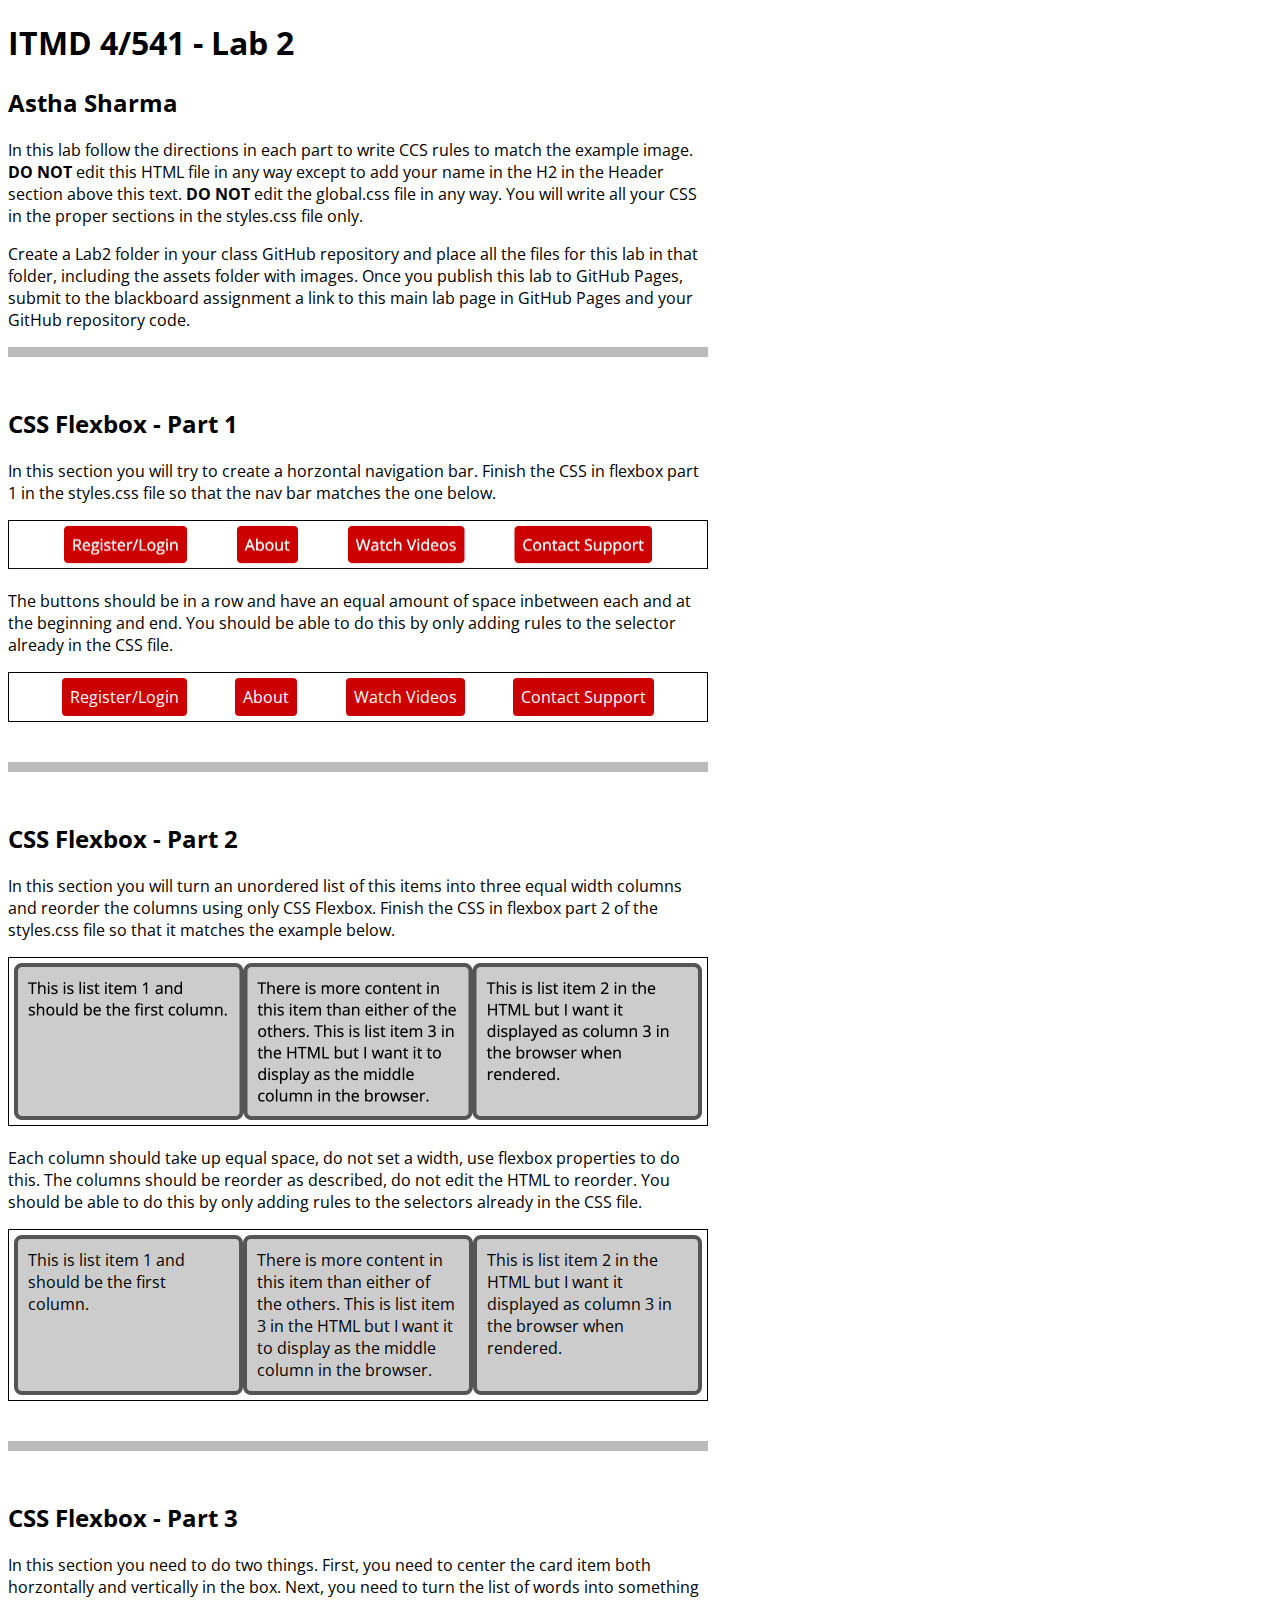
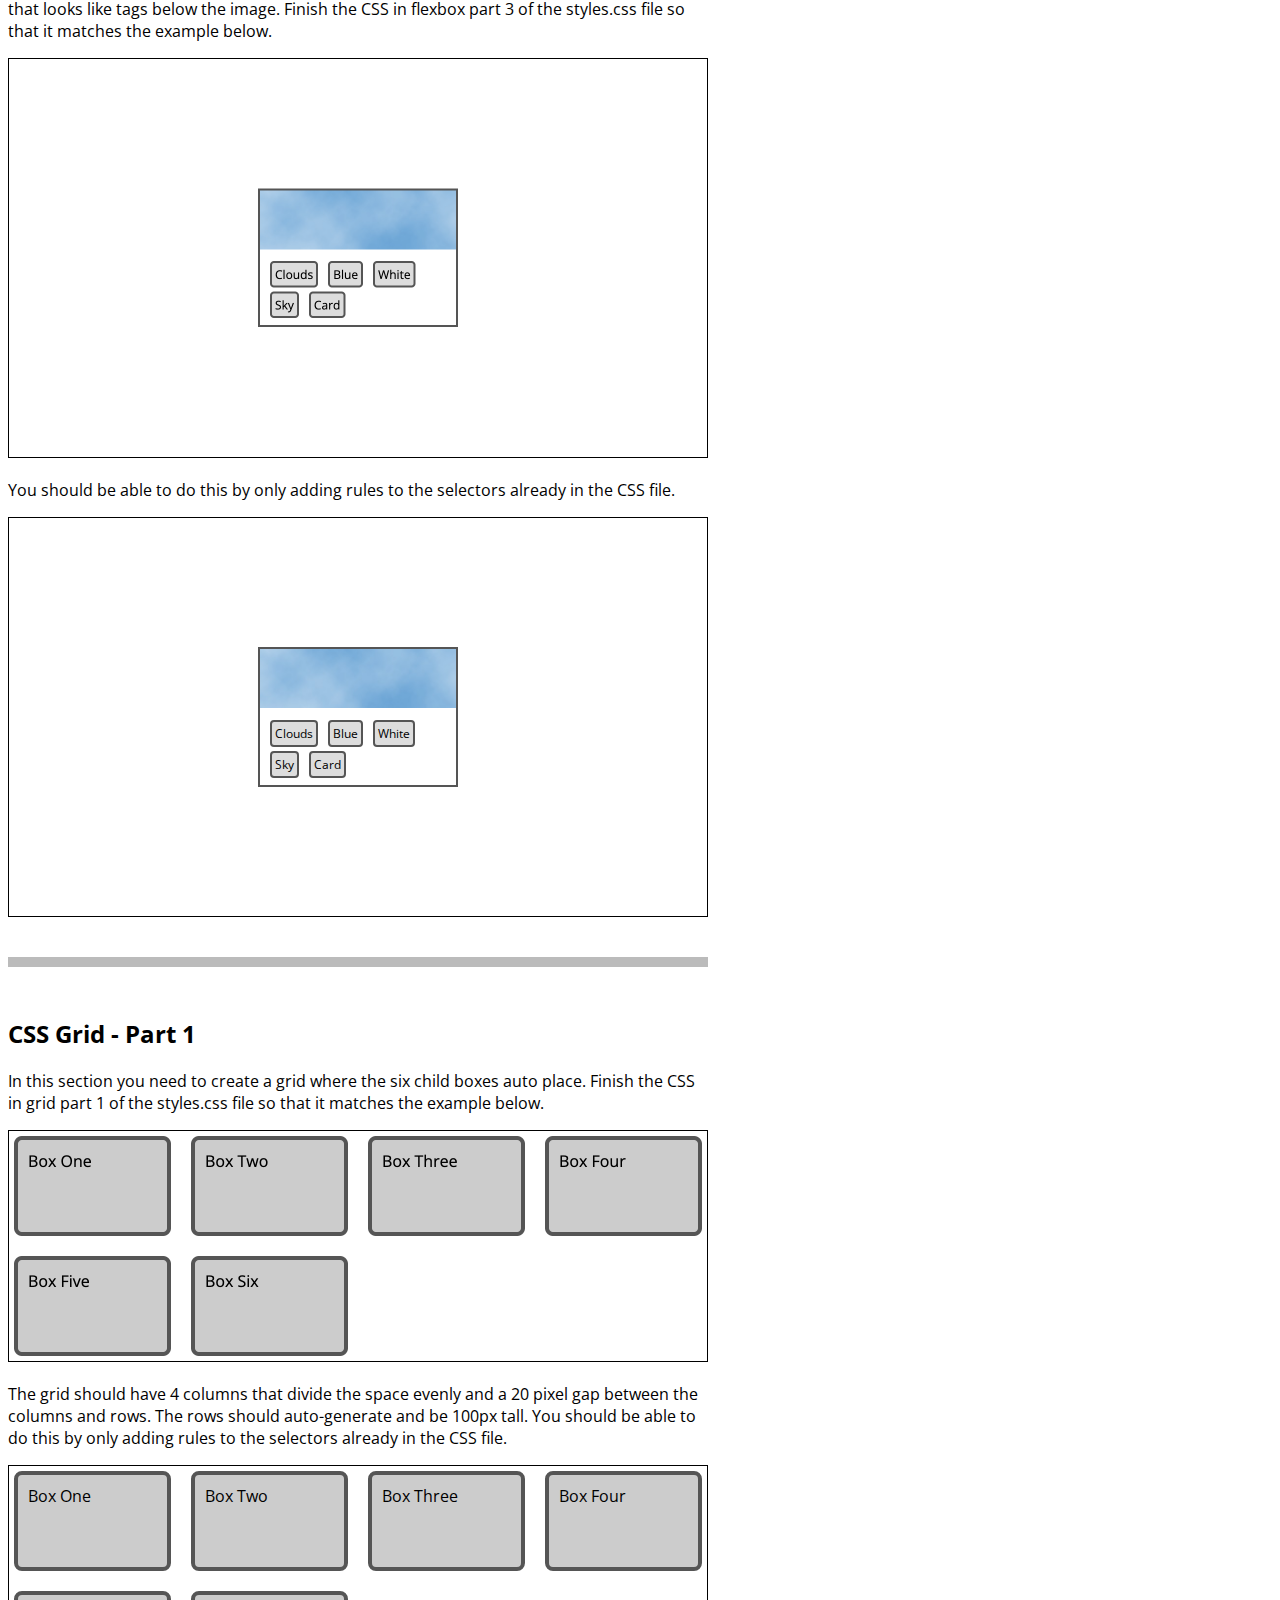
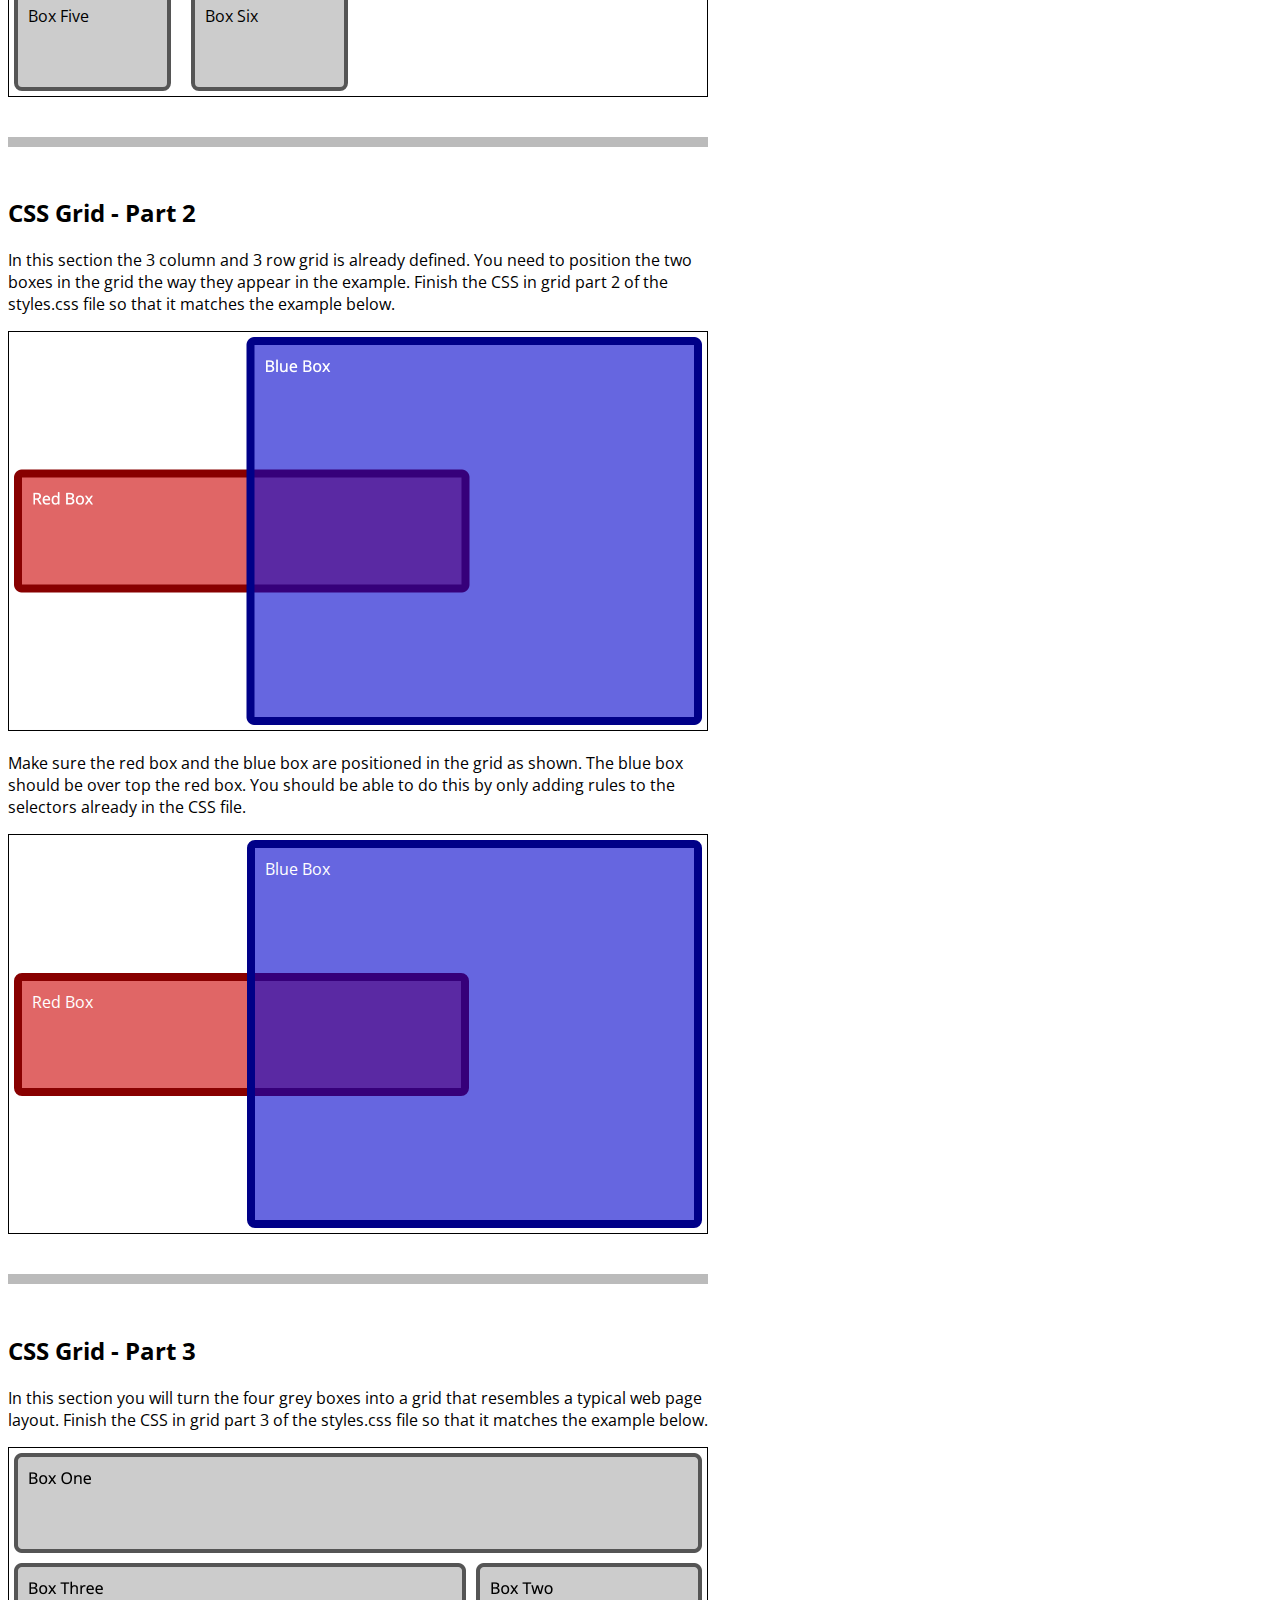
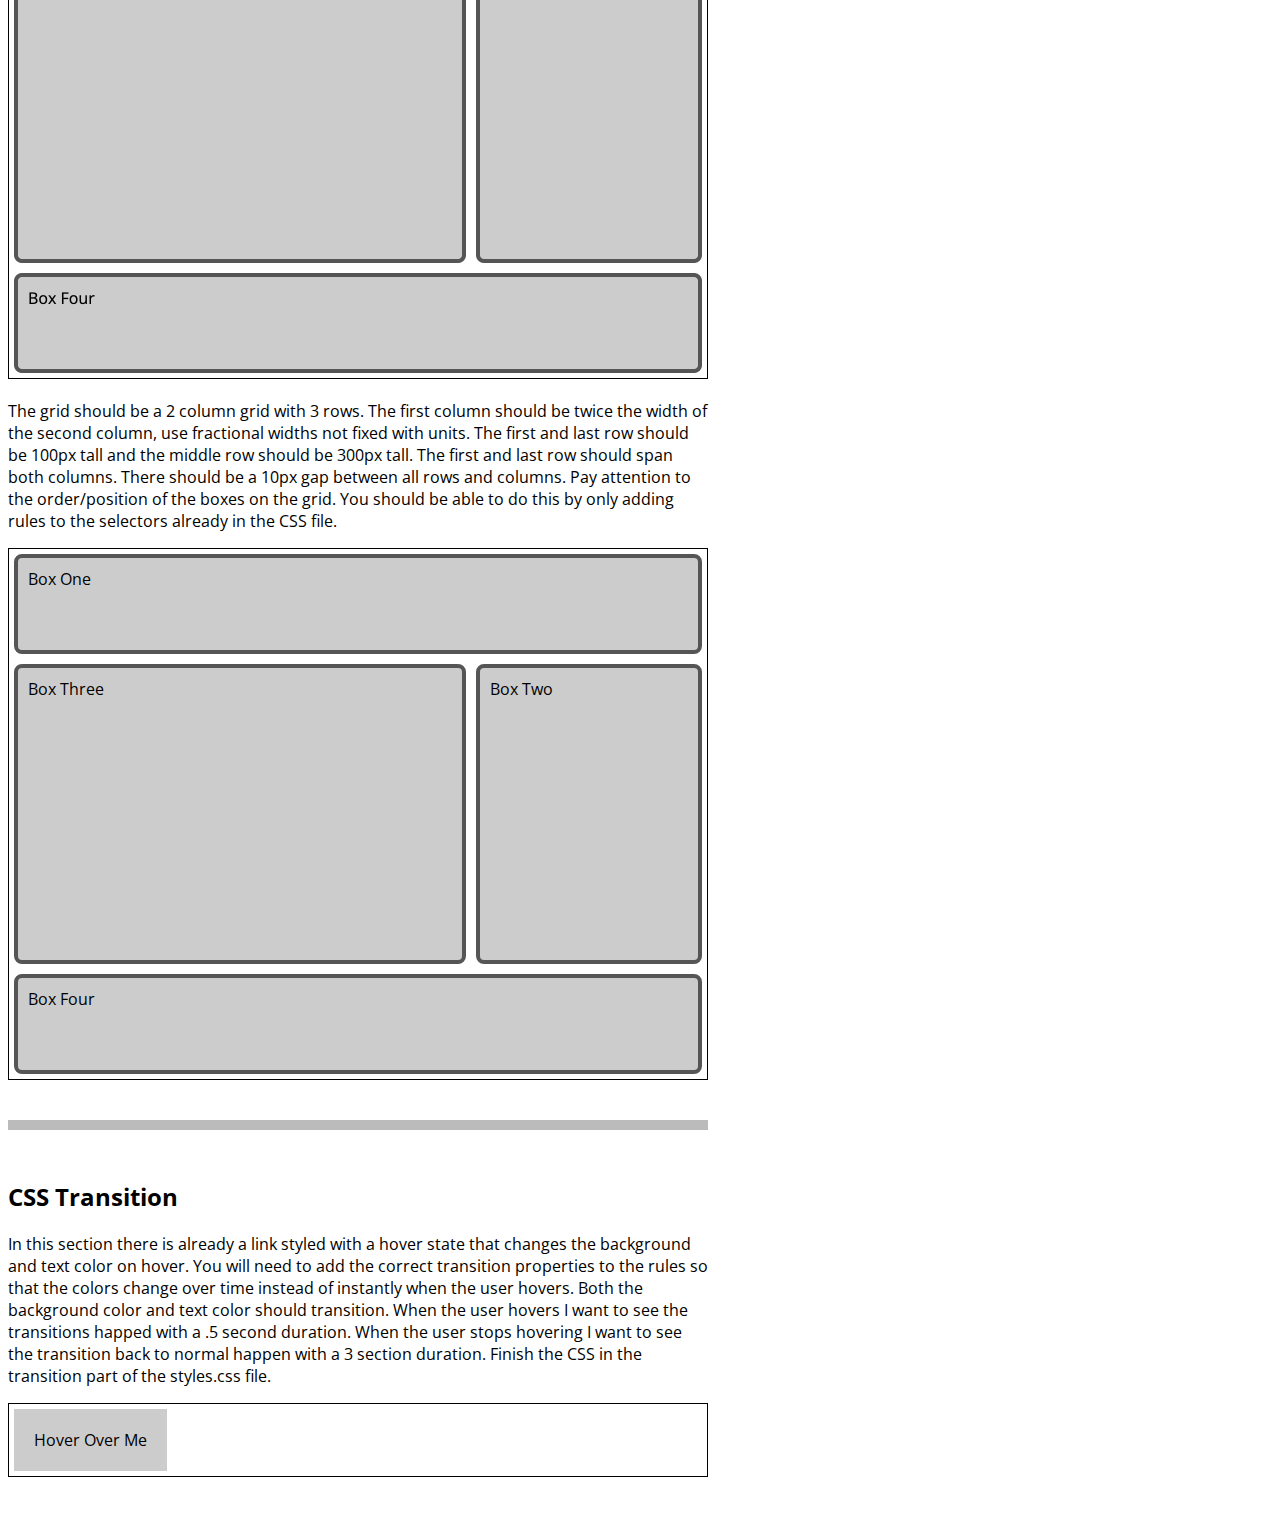
<file: index.html>
<!DOCTYPE html>
<html lang="en">
<head>
  <meta charset="UTF-8">
  <meta http-equiv="X-UA-Compatible" content="IE=edge">
  <meta name="viewport" content="width=device-width, initial-scale=1.0">
  <title>ITMD 4/541 - Lab 2</title>
  <link rel="preconnect" href="https://fonts.googleapis.com">
  <link rel="preconnect" href="https://fonts.gstatic.com" crossorigin>
  <link href="https://fonts.googleapis.com/css2?family=Open+Sans:ital,wght@0,400;0,700;1,400&display=swap" rel="stylesheet">
  <link href="assets/global.css" rel="stylesheet">
  <link href="styles.css" rel="stylesheet">
</head>
<body>
  <header class="w700">
    <h1>ITMD 4/541 - Lab 2</h1>
    <h2>Astha Sharma</h2>
    <p>In this lab follow the directions in each part to write CCS rules to match the example image. <strong>DO NOT</strong> edit this HTML file in any way except to add your name in the H2 in the Header section above this text. <strong>DO NOT</strong> edit the global.css file in any way. You will write all your CSS in the proper sections in the styles.css file only.</p>
    <p>Create a Lab2 folder in your class GitHub repository and place all the files for this lab in that folder, including the assets folder with images. Once you publish this lab to GitHub Pages, submit to the blackboard assignment a link to this main lab page in GitHub Pages and your GitHub repository code.</p>
  </header>
  <section id="flex-section1" class="w700">
    <h2>CSS Flexbox - Part 1</h2>
    <p>In this section you will try to create a horzontal navigation bar. Finish the CSS in flexbox part 1 in the styles.css file so that the nav bar matches the one below.</p>
    <img src="assets/flex-p1.png" alt="flexbox part 1 example" width="700">
    <p>The buttons should be in a row and have an equal amount of space inbetween each and at the beginning and end. You should be able to do this by only adding rules to the selector already in the CSS file.</p>
    <div class="box">
      <nav>
        <ul>
          <li><a class="btn" href="#/register">Register/Login</a></li>
          <li><a class="btn" href="#/about">About</a></li>
          <li><a class="btn" href="#/videos">Watch Videos</a></li>
          <li><a class="btn" href="#/support">Contact Support</a></li>
        </ul>
      </nav>
    </div>
  </section>
  <section id="flex-section2" class="w700">
    <h2>CSS Flexbox - Part 2</h2>
    <p>In this section you will turn an unordered list of this items into three equal width columns and reorder the columns using only CSS Flexbox. Finish the CSS in flexbox part 2 of the styles.css file so that it matches the example below.</p>
    <img src="assets/flex-p2.png" alt="flexbox part 2 example" width="700">
    <p>Each column should take up equal space, do not set a width, use flexbox properties to do this. The columns should be reorder as described, do not edit the HTML to reorder. You should be able to do this by only adding rules to the selectors already in the CSS file.</p>
    <div class="box">
      <nav>
        <ul>
          <li class="greybox item1">This is list item 1 and should be the first column.</li>
          <li class="greybox item2">This is list item 2 in the HTML but I want it displayed as column 3 in the browser when rendered.</li>
          <li class="greybox item3">There is more content in this item than either of the others. This is list item 3 in the HTML but I want it to display as the middle column in the browser.</li>
        </ul>
      </nav>
    </div>
  </section>
  <section id="flex-section3" class="w700">
    <h2>CSS Flexbox - Part 3</h2>
    <p>In this section you need to do two things. First, you need to center the card item both horzontally and vertically in the box. Next, you need to turn the list of words into something that looks like tags below the image. Finish the CSS in flexbox part 3 of the styles.css file so that it matches the example below.</p>
    <img src="assets/flex-p3.png" alt="flexbox part 3 example" width="700">
    <p>You should be able to do this by only adding rules to the selectors already in the CSS file.</p>
    <div class="box h400">
      <div class="card">
        <img src="assets/clouds.jpg" alt="clouds" width="200">
        <div class="tags">
          <ul>
            <li>Clouds</li>
            <li>Blue</li>
            <li>White</li>
            <li>Sky</li>
            <li>Card</li>
          </ul>
        </div>
      </div>
    </div>
  </section>
  <section id="grid-section1" class="w700">
    <h2>CSS Grid - Part 1</h2>
    <p>In this section you need to create a grid where the six child boxes auto place. Finish the CSS in grid part 1 of the styles.css file so that it matches the example below.</p>
    <img src="assets/grid-p1.png" alt="grid part 1 example" width="700">
    <p>The grid should have 4 columns that divide the space evenly and a 20 pixel gap between the columns and rows. The rows should auto-generate and be 100px tall. You should be able to do this by only adding rules to the selectors already in the CSS file.</p>
    <div class="box">
      <div class="grid">
        <div class="greybox">Box One</div>
        <div class="greybox">Box Two</div>
        <div class="greybox">Box Three</div>
        <div class="greybox">Box Four</div>
        <div class="greybox">Box Five</div>
        <div class="greybox">Box Six</div>
      </div>
    </div>
    </div>
  </section>
  <section id="grid-section2" class="w700">
    <h2>CSS Grid - Part 2</h2>
    <p>In this section the 3 column and 3 row grid is already defined. You need to position the two boxes in the grid the way they appear in the example. Finish the CSS in grid part 2 of the styles.css file so that it matches the example below.</p>
    <img src="assets/grid-p2.png" alt="grid part 2 example" width="700">
    <p>Make sure the red box and the blue box are positioned in the grid as shown. The blue box should be over top the red box. You should be able to do this by only adding rules to the selectors already in the CSS file.</p>
    <div class="box h400">
      <div class="grid">
        <div class="gridboxblue">Blue Box</div>
        <div class="gridboxred">Red Box</div>
      </div>
    </div>
    </div>
  </section>
  <section id="grid-section3" class="w700">
    <h2>CSS Grid - Part 3</h2>
    <p>In this section you will turn the four grey boxes into a grid that resembles a typical web page layout. Finish the CSS in grid part 3 of the styles.css file so that it matches the example below.</p>
    <img src="assets/grid-p3.png" alt="grid part 3 example" width="700">
    <p>The grid should be a 2 column grid with 3 rows. The first column should be twice the width of the second column, use fractional widths not fixed with units. The first and last row should be 100px tall and the middle row should be 300px tall. The first and last row should span both columns. There should be a 10px gap between all rows and columns. Pay attention to the order/position of the boxes on the grid. You should be able to do this by only adding rules to the selectors already in the CSS file.</p>
    <div class="box">
      <div class="grid">
        <div class="greybox box1">Box One</div>
        <div class="greybox box2">Box Two</div>
        <div class="greybox box3">Box Three</div>
        <div class="greybox box4">Box Four</div>
      </div>
    </div>
    </div>
  </section>
  <section id="transition-section" class="w700">
    <h2>CSS Transition</h2>
    <p>In this section there is already a link styled with a hover state that changes the background and text color on hover. You will need to add the correct transition properties to the rules so that the colors change over time instead of instantly when the user hovers. Both the background color and text color should transition. When the user hovers I want to see the transitions happed with a .5 second duration. When the user stops hovering I want to see the transition back to normal happen with a 3 section duration. Finish the CSS in the transition part of the styles.css file.</p>
    <div class="box">
      <a href="#">Hover Over Me</a>
    </div>
    </div>
  </section>
</body>
</html>
</file>
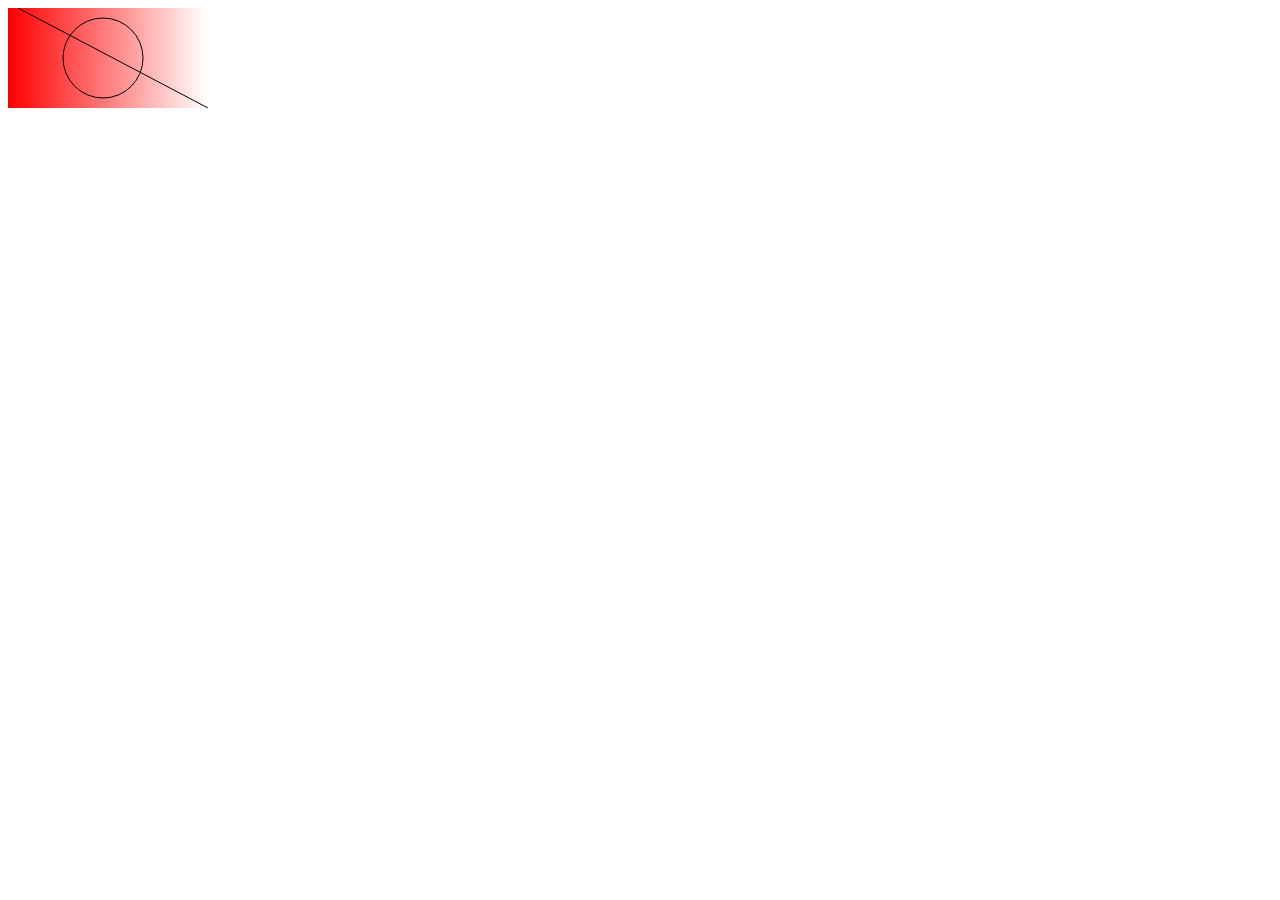
<file: canvas.html>
<!DOCTYPE html>
<html>
<body>

<canvas id="myCanvas" width="200" height="100">
Your browser does not support the HTML canvas tag.</canvas>


<script>
var c = document.getElementById("myCanvas");
var ctx = c.getContext("2d");
// Create gradient
var grd = ctx.createLinearGradient(0,0,200,0);
grd.addColorStop(0,"red");
grd.addColorStop(1,"white");
// Fill with gradient
ctx.fillStyle = grd;
ctx.fillRect(0,0,200,200);
</script>
<script>
    var c = document.getElementById("myCanvas");
    var ctx = c.getContext("2d");
    ctx.moveTo(10, 0);
    ctx.lineTo(200, 100);
    ctx.stroke();
    </script>
<script>
    var c = document.getElementById("myCanvas");
    var ctx = c.getContext("2d");
    ctx.beginPath();
    ctx.arc(95, 50, 40, 0, 2 * Math.PI);
    ctx.stroke();
    </script>
</body>
</html>
</file>
<file: assets/global.css>
/* Global CSS - Do Not Edit */

* {
  box-sizing: border-box;
  font-family: 'Open Sans', sans-serif;
}

section {
  padding: 30px 0 40px;
  border-top: 10px solid #bbb;
}

.btn {
  background-color: #cc0000;
  padding: 8px;
  color: #fff;
  display: inline-block;
  text-decoration: none;
  border-radius: 4px;
  font-size: 1rem;
}

.box {
  border: 1px solid #000;
  padding: 5px;
}

img {
  max-width: 100%;
}

.w700 {
  width: 700px;
}

.h500 {
  height: 500px;
}

.h400 {
  height: 400px;
}

.greybox {
  background-color: #ccc;
  color: #000;
  padding: 10px;
  border: 4px solid #555;
  border-radius: 8px;
}

.gridboxblue {
  background-color:rgba(0,0,204,.6);
  color: #fff;
  padding: 10px;
  border: 8px solid #000088;
  border-radius: 8px;
}

.gridboxred {
  background-color: rgba(204,0,0,.6);
  color: #fff;
  padding: 10px;
  border: 8px solid #880000;
  border-radius: 8px;
}

.card {
  width: 200px;
  border: 2px solid #555;
}

.tags {
  padding: 5px;
}

.tags li {
  background-color: #ddd;
  color: #000;
  padding: 3px;
  border: 2px solid #555;
  border-radius: 4px;
  font-size: .75rem;
  margin: 2px 5px;
}

#grid-section2 .grid {
	display: grid;
	grid-template-columns: 1fr 1fr 1fr;
	grid-template-rows: 1fr 1fr 1fr;
	grid-gap: 10px;
  height: 100%;
}
</file>
<file: styles.css>
/* Flexbox Part 1 */

#flex-section1 ul {

	display: flex;
	list-style-type: none;
	justify-content: space-evenly;
	padding: 0px;
	margin: 0px;
}

/* end Flexbox Part 1 */

/* test*/
/* Flexbox Part 2 */

#flex-section2 ul {

	display: flex;
	list-style-type: none;
	padding: 0px;
	margin: 0px;
	
}

#flex-section2 li {

	list-style-type: none;

}

#flex-section2 .item1 {

	flex: 1;
	order: 1;

}

#flex-section2 .item2 {
	flex: 1;
	order: 3;
}

#flex-section2 .item3 {
	flex: 1;
	order: 2;
}

/* end Flexbox Part 2 */


/* Flexbox Part 3 */

#flex-section3 .box {

	display: flex;
	justify-content: center;
	align-items: center;


}

#flex-section3 .tags ul {

	display: flex;
	padding: 0px;
	list-style-type: none;
	flex-wrap: wrap;
	margin: 0px;

}

/* end Flexbox Part 3 */


/* Grid Part 1 */

#grid-section1 .grid {

	display: grid;
	grid-template-columns: 1fr 1fr 1fr 1fr;
	row-gap: 20px;
	column-gap: 20px;
	grid-auto-rows: 100px;

}

/* end Grid Part 1 */


/* Grid Part 2 */

#grid-section2 .gridboxblue {

	display: grid;
	grid-column-start: 2;
	grid-column-end: 4;
	grid-row-start: 1;
	grid-row-end: 4;
	z-index: 2;

}

#grid-section2 .gridboxred {

	grid-column-start: 1;
	grid-column-end: 3;
	grid-row-start: 2;
	grid-row-end: 3;
	z-index: 1;

}

/* end Grid Part 2 */


/* Grid Part 3 */

#grid-section3 .grid {

	display: grid;
	grid-template-columns: 2fr 1fr;
	grid-template-rows: 100px 300px 100px;
	gap: 10px;

}

#grid-section3 .box1 {

	grid-column-start: 1;
	grid-column-end: 3;
	order: 1;

}

#grid-section3 .box2 {
	order: 3;

}

#grid-section3 .box3 {

	order: 2;

}

#grid-section3 .box4 {

	order: 4;
	grid-column-start: 1;
	grid-column-end: 3;

}

/* end Grid Part 3 */


/* Transition Part */

#transition-section .box a {
	display: inline-block;
	background-color: #ccc;
	color: #000;
	padding: 20px;
	text-decoration: none;
	transition-duration: 3s;

}

#transition-section .box a:hover {
	background-color: #cc0000;
	color: #fff;
	transition-duration: 0.5s;


}

/* end Transition Part */
</file>
